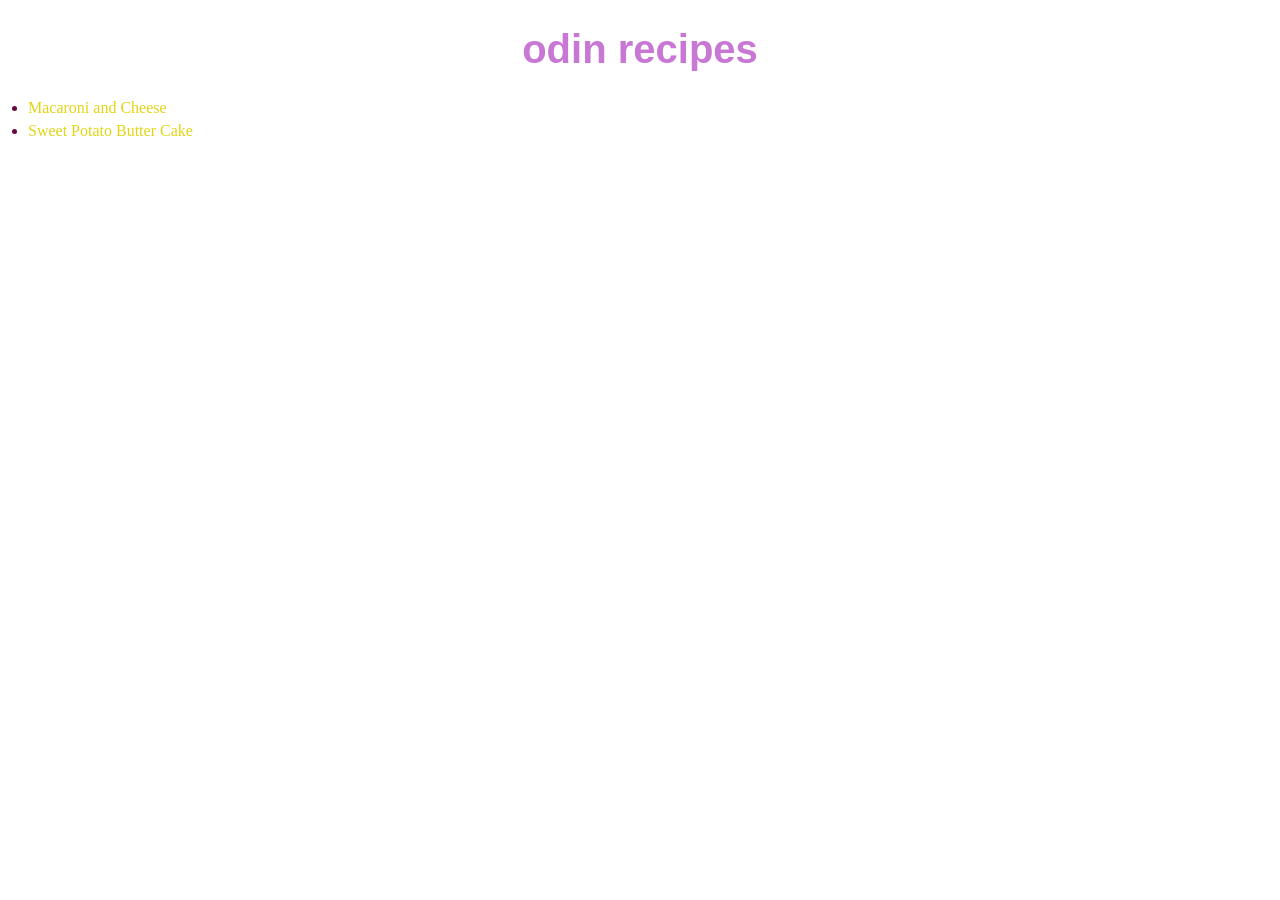
<file: index.html>
<!DOCTYPE html>
<html lang="en">
<head>
    <meta charset="UTF-8">
    <meta name="viewport" content="width=device-width, initial-scale=1.0">
    <title>Document</title>
</head>
<link href="css/style.css" rel="stylesheet" >
<body>
    <h1>odin recipes</h1>
    <ul> 
        <li><a href="./recipes/macaroni-and-cheese.html">Macaroni and Cheese</a></li>
        <li><a href="./recipes/sweet-potato-butter-cake.html">Sweet Potato Butter Cake</a></li>
    </ul>
</body>
</html>
</file>
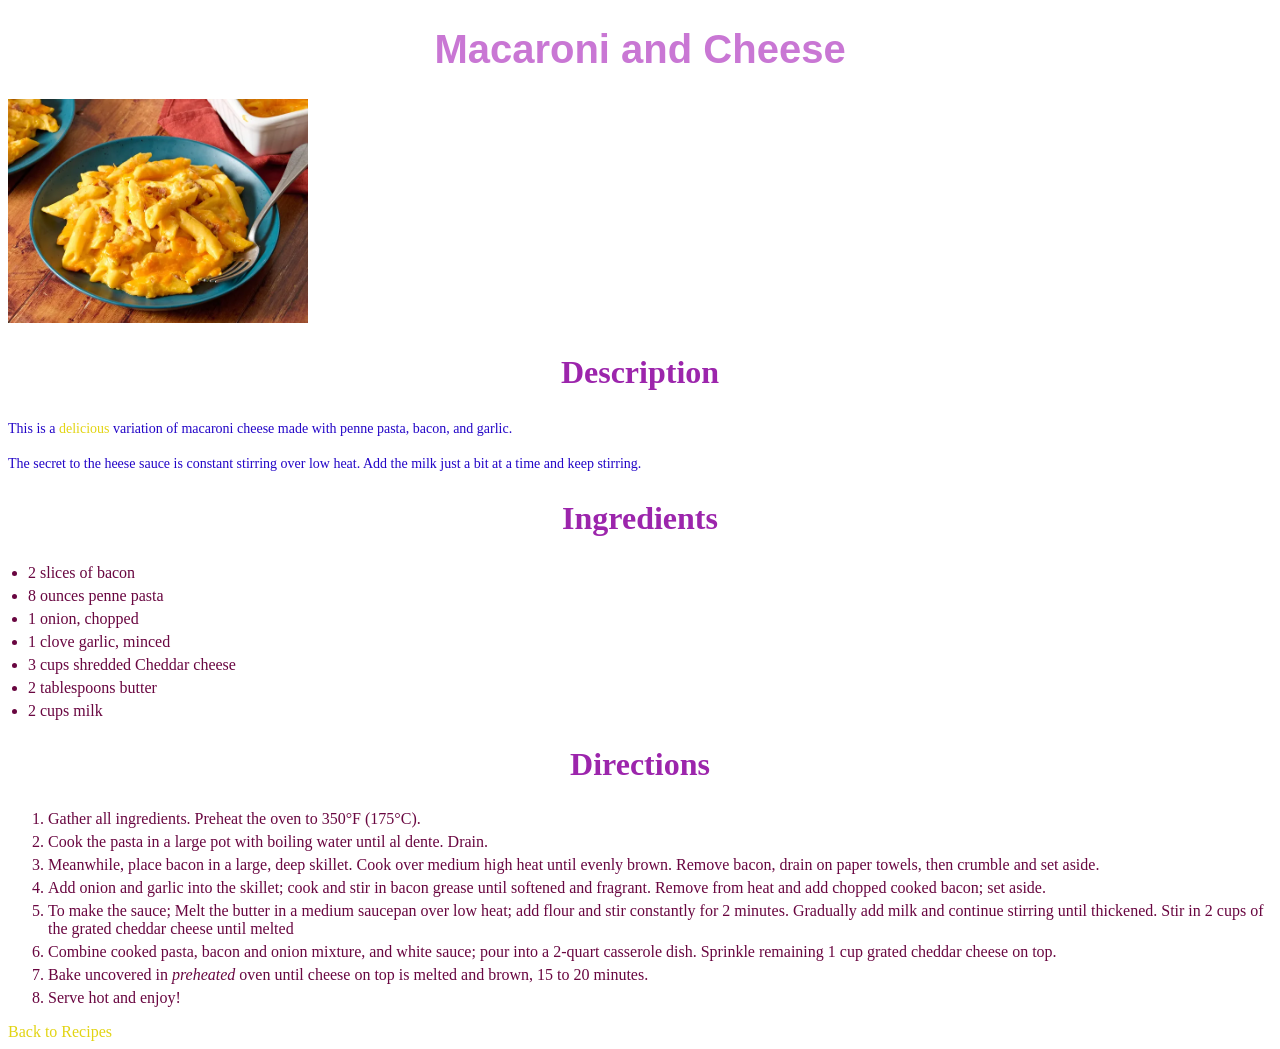
<file: recipes/macaroni-and-cheese.html>
<!DOCTYPE html>
<html lang="en">
<head>
    <meta charset="UTF-8">
    <meta name="viewport" content="width=<device-width>, initial-scale=1.0">
    <title>Document</title>

</head>
<link href="../css/style.css" rel="stylesheet" >
<body>
    <div class="recipe-container">
    <h1>Macaroni and Cheese</h1>

    <img src="./images/mancheese.webp" alt="macaroni and cheese" class="featured-image" width="300">
    <h2>Description</h2>
    <p>This is a <a href="../index.html">delicious </a>variation of macaroni cheese made with penne pasta, bacon, and garlic.</a></p>
    <P>The secret to the heese sauce is constant stirring over low heat. Add the milk just a bit at a time and keep stirring.</P>

    <h2>Ingredients</h2>
    <ul class="ingredients-list">
        <li>2 slices of bacon</li>
        <li>8 ounces penne pasta</li>
        <li>1 onion, chopped</li>
        <li>1 clove garlic, minced</li>
        <li>3 cups shredded Cheddar cheese</li>
        <li>2 tablespoons butter</li>
        <li>2 cups milk</li>
       
  </ul>

  <h2>Directions</h2>
    <ol>
            <li> Gather all ingredients. Preheat the oven to 350°F (175°C).</li>
            <li> Cook the pasta in a large pot with boiling water until al dente. Drain.</li>
            <li> Meanwhile, place bacon in a large, deep skillet. Cook over medium high heat until evenly brown. Remove bacon, drain on paper towels, then crumble and set aside.</li>
            <li> Add onion and garlic into the skillet; cook and stir in bacon grease until softened and fragrant. Remove from heat and add chopped cooked bacon; set aside.</li>
            <li> To make the sauce; Melt the butter in a medium saucepan over low heat; add flour and stir constantly for 2 minutes. Gradually add milk and continue stirring until thickened. Stir in 2 cups of the grated cheddar cheese until melted</li>
            <li> Combine cooked pasta, bacon and onion mixture, and white sauce; pour into a 2-quart casserole dish. Sprinkle remaining 1 cup grated cheddar cheese on top.</li>
            <li> Bake uncovered in <em>preheated </em> oven until cheese on top is melted and brown, 15 to 20 minutes.</li>
            <li> Serve hot and enjoy!</li>
    </ol>
    <!-- Link back to your home page -->
    <a href="../index.html">Back to Recipes</a>   
    </div>
</body>
</html>
</file>
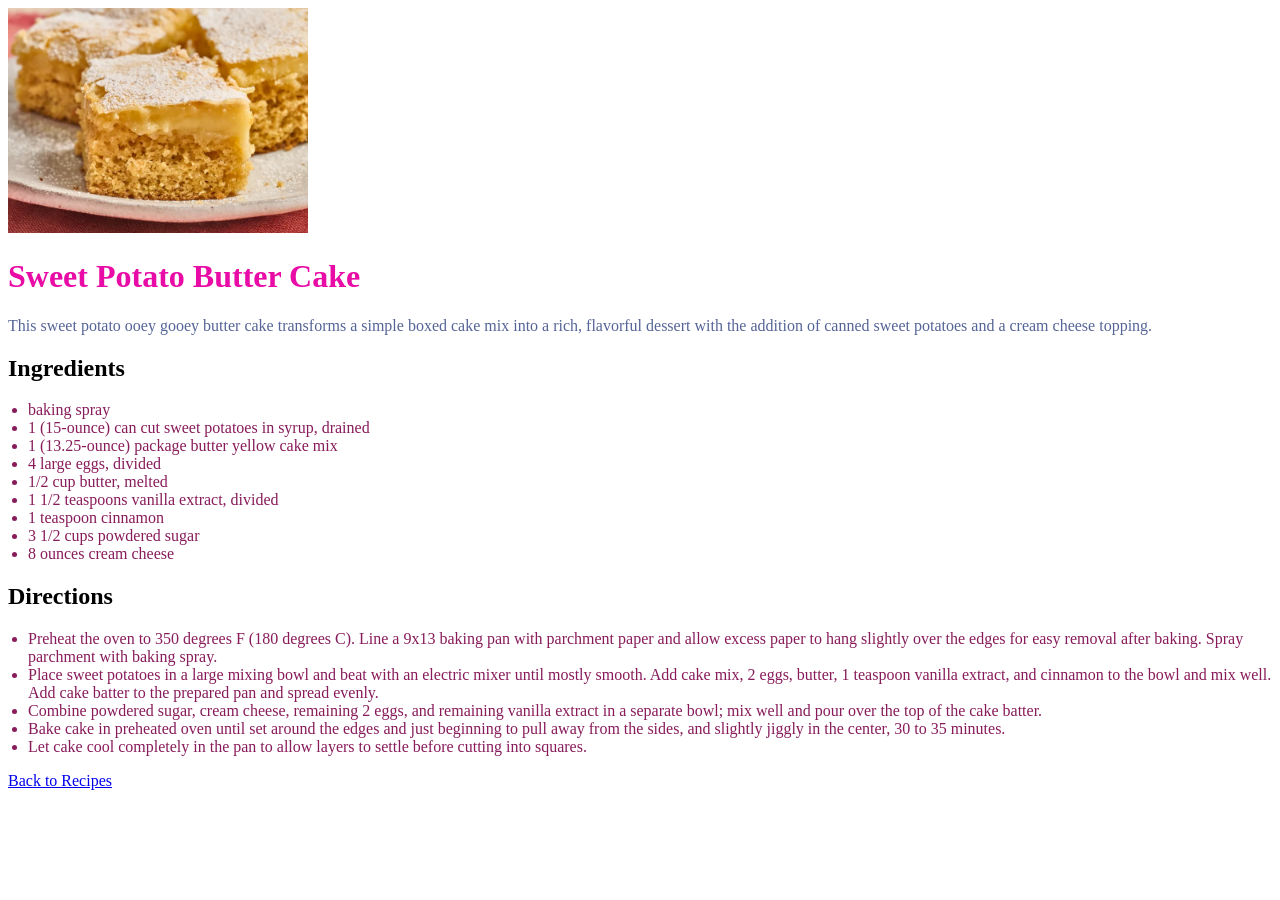
<file: recipes/sweet-potato-butter-cake.html>
<!DOCTYPE html>
<html lang="en">
<head>
    <link href="../css/styles.css" rel="stylesheet" >
    <meta charset="UTF-8">
    <meta name="viewport" content="width=device-width, initial-scale=1.0">
    <title>Document</title>
    <img src="./images/butterake.webp" alt="sweet potato butter cake" class="featured-image" width="300">
</head>
<body>
    <h1>Sweet Potato Butter Cake</h1>
    <p>This sweet potato ooey gooey butter cake transforms a simple boxed cake mix into a rich, flavorful dessert with the addition of canned sweet potatoes and a cream cheese topping.</p>

    <h2>Ingredients</h2>
    <ul>
        <li>baking spray</li>
        <li>1 (15-ounce) can cut sweet potatoes in syrup, drained</li>
        <li>1 (13.25-ounce) package butter yellow cake mix</li>
        <li>4 large eggs, divided</li>
        <li>1/2 cup butter, melted</li>
        <li>1 1/2 teaspoons vanilla extract, divided</li>
        <li>1 teaspoon cinnamon</li>
        <li>3 1/2 cups powdered sugar</li>
        <li>8 ounces cream cheese</li>
 </ul>

 <h2>Directions</h2>
    <ol>
        <li>Preheat the oven to 350 degrees F (180 degrees C). Line a 9x13 baking pan with parchment paper and allow excess paper to hang slightly over the edges for easy removal after baking. Spray parchment with baking spray.</li>
        <li>Place sweet potatoes in a large mixing bowl and beat with an electric mixer until mostly smooth. Add cake mix, 2 eggs, butter, 1 teaspoon vanilla extract, and cinnamon to the bowl and mix well. Add cake batter to the prepared pan and spread evenly. </li>
        <li>Combine powdered sugar, cream cheese, remaining 2 eggs, and remaining vanilla extract in a separate bowl; mix well and pour over the top of the cake batter.</li>
        <li>Bake cake in preheated oven until set around the edges and just beginning to pull away from the sides, and slightly jiggly in the center, 30 to 35 minutes.</li>
        <li>Let cake cool completely in the pan to allow layers to settle before cutting into squares.</li>
    </ol>

    <!-- Link back to your home page -->
    <a href="../index.html">Back to Recipes</a>
</body>
</html>
</file>
<file: css/style.css>
h1 {
    color: #c977d4;
    text-align: center;
    font-size: 40px ;
    font-family: 'Arial', sans-serif;
}

h2 {
    color: #9c25ac;
    text-align: center;
    font-size: 2rem;
}

ul {
    list-style-type: disc;
    padding-left: 20px;
    color: #881b5a;
   
}

a {
    color: #e2d414;
    text-decoration: none;
}
li {
    margin-bottom: 5px;
    color: #690640;
}

p {
    color: #2205c7;
    font-size: 14px;
    line-height: 1.5;
}
</file>
<file: css/styles.css>
h1{
    color: #e90ba6;
    font-family:fantasy
}

p {
    color: #556497;
    font-family:deja vu sans mono;
    font-size: 16px;
}

ul {
    list-style-type: disc;
    padding-left: 20px;
    color: #881b5a;
   
}

ol {
    list-style-type: disc;
    padding-left: 20px;
    color: #881b5a;
   
}
</file>
